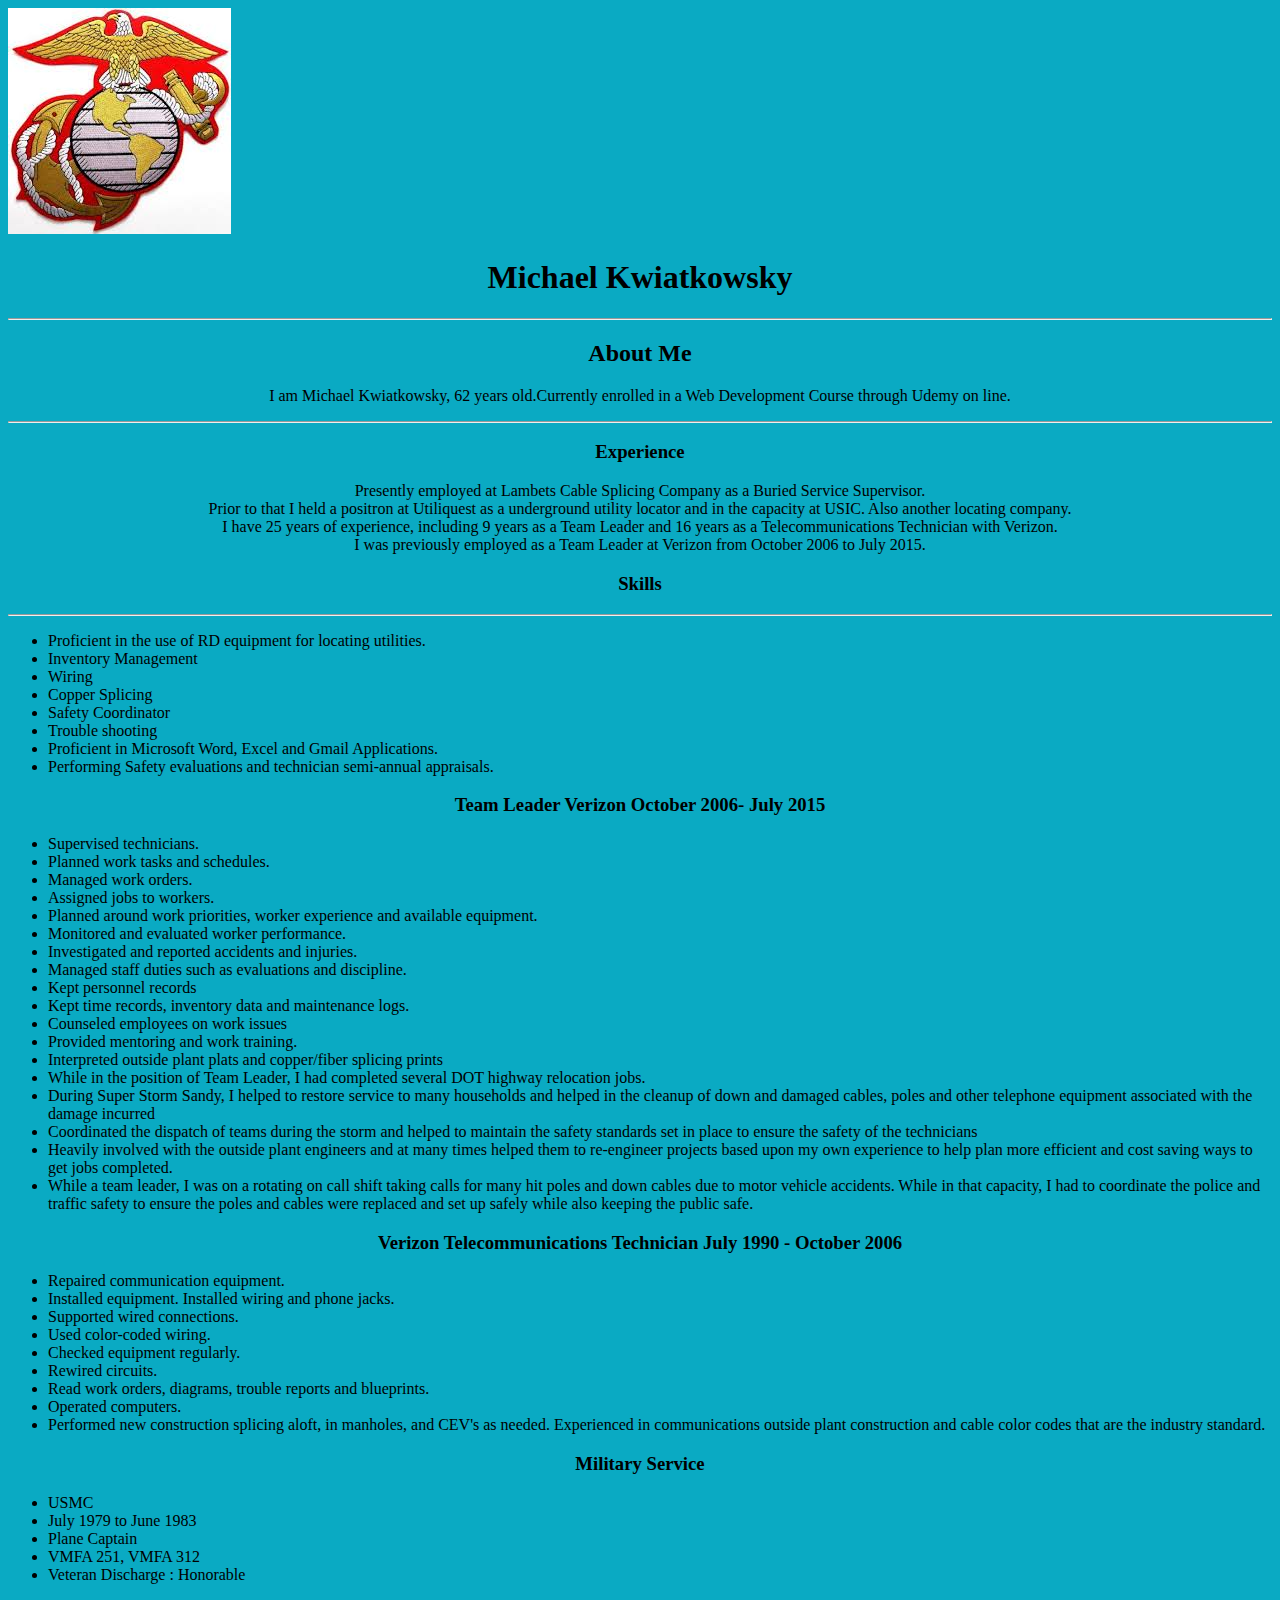
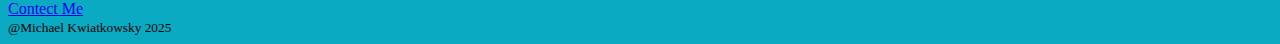
<file: index.html>
<!DOCTYPE html>
<html lang="en">

<head>
    <meta charset="UTF-8">
    <meta name="viewport" content="width=device-width, initial-scale=1.0">
    <title>Capstone Project 1</title>
    <link rel="stylesheet" href="mystyle.css">
</head>
<div class = "image">
    <img src="./images/eagle.jpg" alt="usmc">
</div>


<body>
    <div class="info">
        <h1>Michael Kwiatkowsky</h1>
        <hr>
        <h2> About Me</h2>
        <p>I am Michael Kwiatkowsky, 62 years old.Currently enrolled in a Web Development Course through Udemy on line.
        </p>
        <hr>
        <h3>Experience</h3>
        <p>Presently employed at Lambets Cable Splicing Company as a Buried Service Supervisor.<br>
        Prior to that I held a positron at Utiliquest as a underground utility locator and in the capacity at USIC. Also
        another locating company. <br>I have 25 years of experience, including 9 years as a Team Leader and 16 years as
        a
        Telecommunications Technician with Verizon.<br>I was previously employed as a Team Leader at Verizon from
        October
        2006 to July 2015.</p>
    </div>

   
    <div class="skills">
        <h3>Skills</h3>
        <hr>
        <ul>
            <li>Proficient in the use of RD equipment for locating utilities.</li>
            <li>Inventory Management</li>
            <li>Wiring</li>
            <li>Copper Splicing</li>
            <li>Safety Coordinator</li>
            <li>Trouble shooting</li>
            <li>Proficient in Microsoft Word, Excel and Gmail Applications.</li>
            <li>Performing Safety evaluations and technician semi-annual appraisals.</li>
    </div>

   
    <div class="employment">
        <h3>Team Leader Verizon October 2006- July 2015</h3>
        <ul>
            <li>Supervised technicians.</li>
            <li>Planned work tasks and schedules. </li>
            <li>Managed work orders. </li>
            <li>Assigned jobs to workers. </li>
            <li>Planned around work priorities, worker experience and available equipment. </li>
            <li>Monitored and evaluated worker performance.</li>
            <li>Investigated and reported accidents and injuries. </li>
            <li>Managed staff duties such as evaluations and discipline.</li>
            <li>Kept personnel records</li>
            <li>Kept time records, inventory data and maintenance logs. </li>
            <li>Counseled employees on work issues</li>
            <li>Provided mentoring and work training. </li>
            <li>Interpreted outside plant plats and copper/fiber splicing prints</li>
            <li>While in the position of Team Leader, I had completed several DOT highway relocation jobs.</li>
            <li>During Super Storm Sandy, I helped to restore service to many households and helped in the cleanup of
                down and
                damaged cables, poles and other telephone equipment associated with the damage incurred</li>
            <li>Coordinated the dispatch of teams during the storm and helped to maintain the safety standards set in
                place to
                ensure the safety of the technicians</li>
            <li>Heavily involved with the outside plant engineers and at many times helped them to re-engineer projects
                based
                upon my own experience to help plan more efficient and cost saving ways to get jobs completed.</li>
            <li>While a team leader, I was on a rotating on call shift taking calls for many hit poles and down cables
                due to
                motor vehicle accidents. While in that capacity, I had to coordinate the police and traffic safety to
                ensure the
                poles and cables were replaced and set up safely while also keeping the public safe.</li>
        </ul>
    </div>

    
    <div class="responibilities">
        <h3>Verizon Telecommunications Technician July 1990 - October 2006</h3>
        <ul>
            <li>Repaired communication equipment.</li>
            <li>Installed equipment. Installed wiring and phone jacks.</li>
            <li>Supported wired connections.</li>
            <li>Used color-coded wiring.</li>
            <li>Checked equipment regularly.</li>
            <li>Rewired circuits. </li>
            <li>Read work orders, diagrams, trouble reports and blueprints.</li>
            <li>Operated computers.</li>
            <li>Performed new construction splicing aloft, in manholes, and CEV's as needed. Experienced in
                communications
                outside plant construction and cable color codes that are the industry standard.</li>
        </ul>
    </div>

    <div class="military">
        <h3>Military Service</h3>
        <ul>
            <li>USMC</li>
            <li>July 1979 to June 1983 </li>
            <li>Plane Captain</li>
            <li>VMFA 251, VMFA 312</li>
            <li>Veteran Discharge : Honorable</li>
        </ul>
    </div>

    <div class="contact">
        <a href="./contact_me.html" \="">Contect Me</a>
    </div>


    <footer>
        <small>@Michael Kwiatkowsky 2025</small>
    </footer>
</body>



</html>
</file>
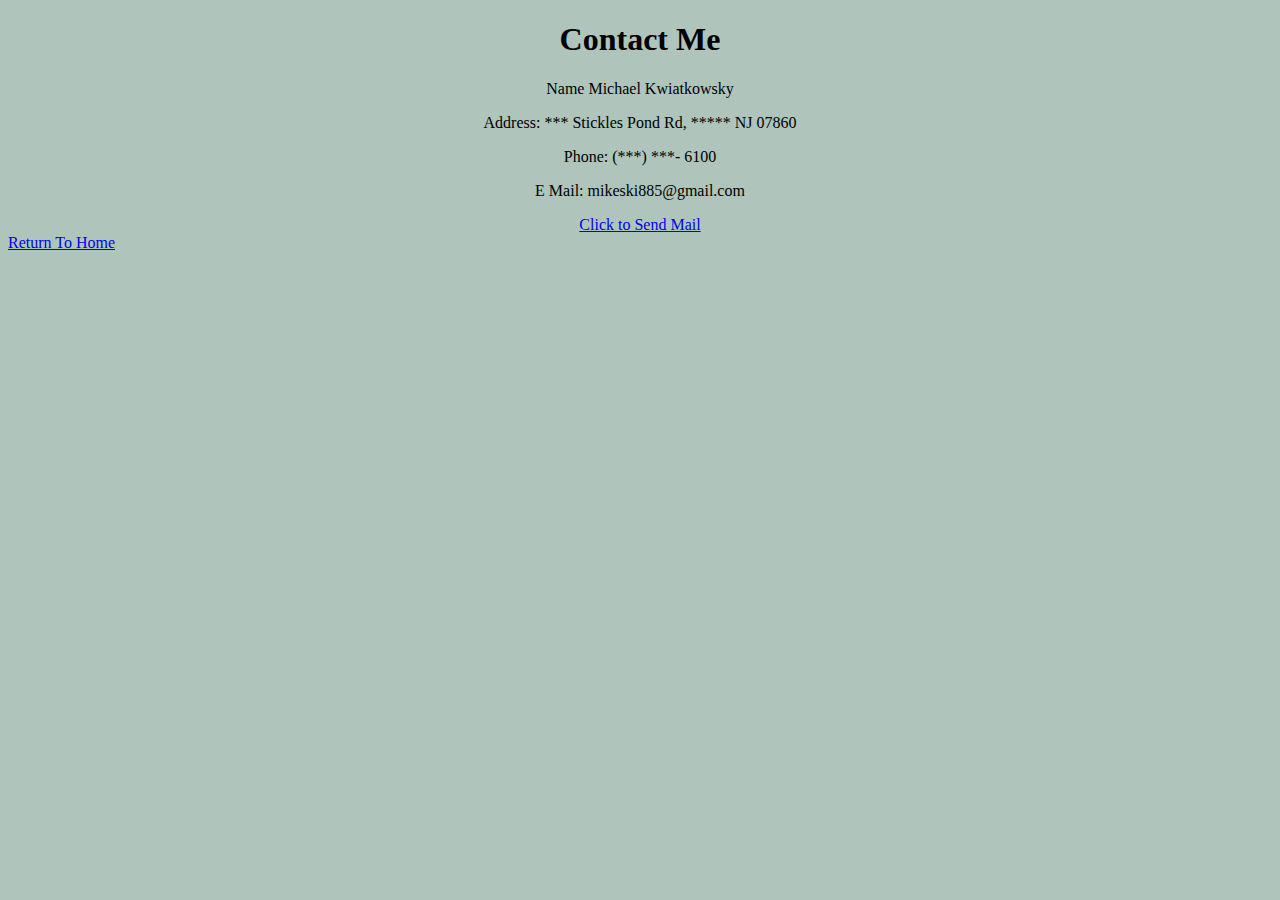
<file: contact_me.html>
<!DOCTYPE html>
<html lang="en">
<head>
    <meta charset="UTF-8">
    <meta name="viewport" content="width=device-width, initial-scale=1.0">
    <title>Contact Me</title>
</head>
<style>
    body {
        background-color: rgb(175, 197, 188);
      }
      h1 {
        text-align: center;
      }
      p {
        text-align: center;
      }

      .mail {
        text-align: center;
      }
</style>
<body>
    
    <h1>Contact Me</h1>
    
        <p>Name Michael Kwiatkowsky</p>
        <p>Address: *** Stickles Pond Rd, ***** NJ 07860</p>
        <p>Phone: (***) ***- 6100</p>
        <p>E Mail: mikeski885@gmail.com</p>
      <div class = "mail">
        <a href= "mailto: name@email.com"> Click to Send Mail</a>
      </div>

      <div class="home">
        <a href="./index.html" \="">Return To Home</a>
    </div>
       
  
    
</body>
</html>
</file>
<file: mystyle.css>
body {
    background-color: rgb(10, 170, 195);
}


h1 , h2, h3 { 
    text-align: center;
} 

p {
    text-align: center;
}
</file>
